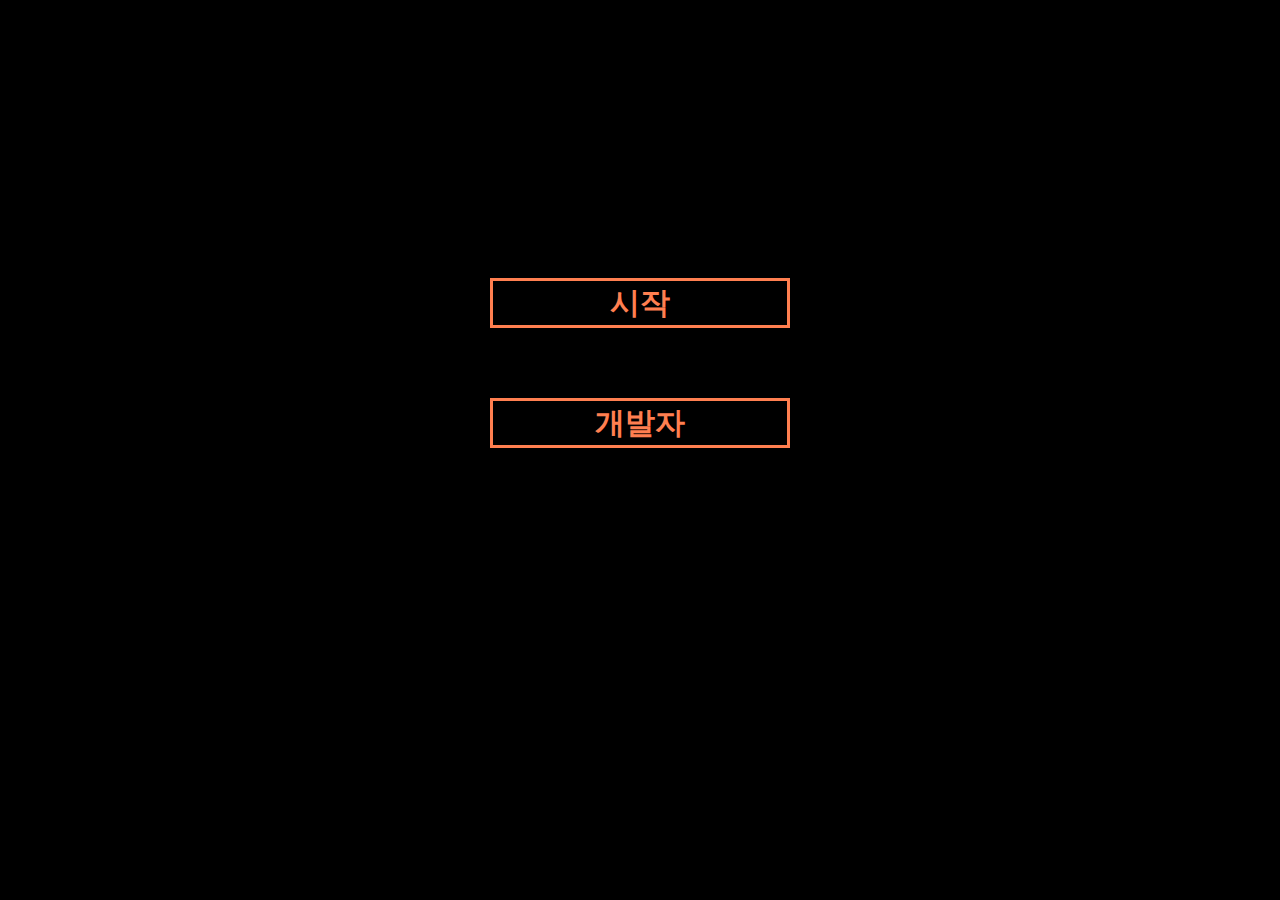
<file: index.html>
<!DOCTYPE html>
<html lang="ko">
<head>
    <meta charset="UTF-8">
    <meta name="viewport" content="width=device-width, initial-scale=1.0">
    <title>부엉이테일</title>
    <link rel="stylesheet" href="style.css">
</head>
<body>
    <div id="start-menu">
        <a href="play.html" id="start-menu"><input type="button" value="시작" id="start-menu"></a>
        <a href="developer.html" id="start-menu"><input type="button" value="개발자" id="start-menu"></a>
    </div>
</body>
</html>
</file>
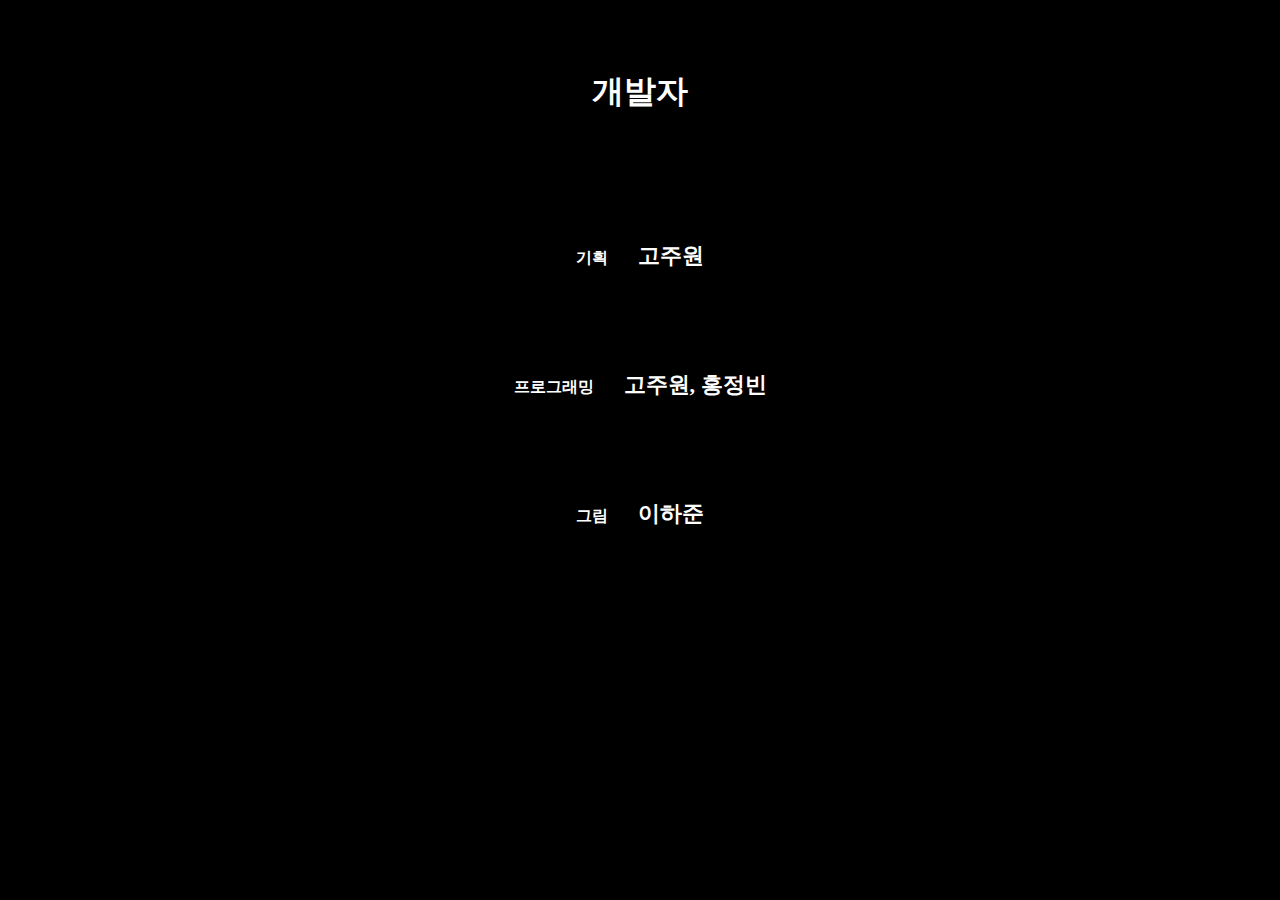
<file: developer.html>
<!DOCTYPE html>
<html lang="ko">
<head>
    <meta charset="UTF-8">
    <meta name="viewport" content="width=device-width, initial-scale=1.0">
    <title>부엉이테일</title>
    <link rel="stylesheet" href="style.css">
</head>
<body>
    <div id="developer">
        <h1 id="developer">개발자</h1>
        <label for="" id="developer">기획</label><p id="developer">고주원</p><br>
        <label for="" id="developer">프로그래밍</label><p id="developer">고주원, 홍정빈</p><br>
        <label for="" id="developer">그림</label><p id="developer">이하준</p><br>
    </div>
</body>
</html>
</file>
<file: style.css>
body {
    background-color: black;
}

div#start-menu {
    margin: auto;
    padding-top: 200px;
    padding-bottom: 200px;
    width: 300px;
}

input#start-menu {
    margin: auto;
    margin-top: 70px;
    display: block;
    width: 300px;
    height: 50px;
    font-family: DeterminationSansK2;
    font-size: 30px;
    font-weight: bold;
    color: coral;
    background-color: black;
    border: solid;
    border-color: coral;
    border-width: 3.5px;
    transition: background-color 0.3s;
}

a#start-menu {
    text-decoration: none;
}

div#developer {
    margin: 70px;
    text-align: center;
}

h1#developer {
    margin-bottom: 50px;
    text-align: center;
    font-family: DeterminationSansK2;
    color: white;
}

p#developer {
    margin-top: 77px;
    display: inline-block;
    font-family: DeterminationSansK2;
    font-weight: bold;
    font-size: 22px;
    color: white;
}

label#developer {
    margin-right: 30px;
    display: inline-block;
    font-family: DeterminationSansK2;
    font-weight: bold;
    color: white;
}

body#play {
    margin: 0;
}
</file>
